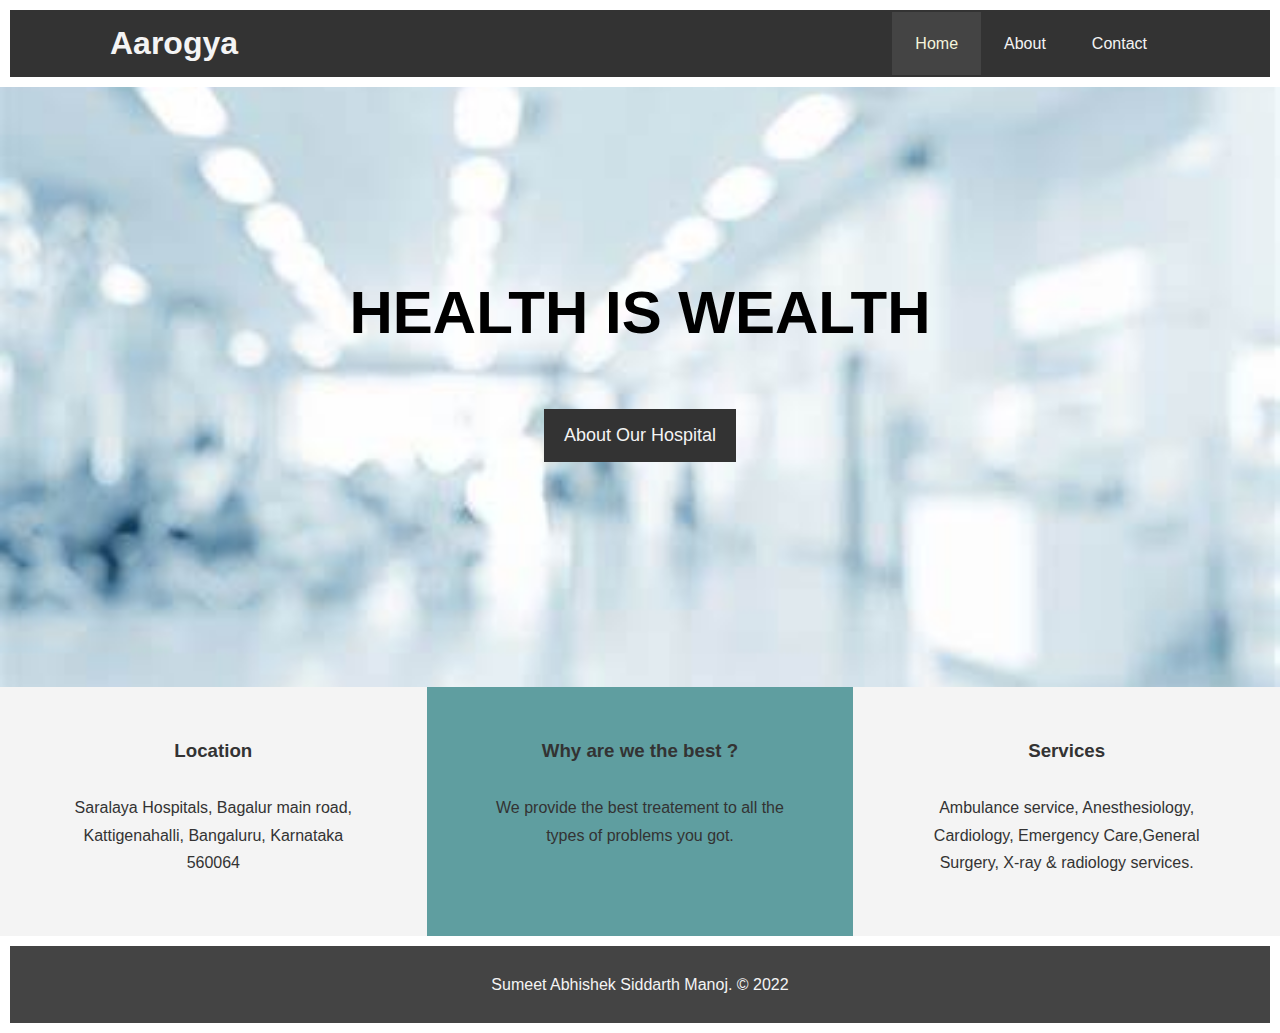
<file: aarogya/index.html>
<!DOCTYPE html>
<html lang="en">

<head>
  <meta charset="UTF-8" />
  <meta http-equiv="X-UA-Compatible" content="IE=edge" />
  <meta name="viewport" content="width=device-width, initial-scale=1.0" />
  <link rel="stylesheet" href="https://cdnjs.cloudflare.com/ajax/libs/font-awesome/5.15.3/css/all.min.css"
    integrity="sha512-iBBXm8fW90+nuLcSKlbmrPcLa0OT92xO1BIsZ+ywDWZCvqsWgccV3gFoRBv0z+8dLJgyAHIhR35VZc2oM/gI1w=="
    crossorigin="anonymous" referrerpolicy="no-referrer" />
  <link rel="stylesheet" href="main.css" />
  <title>Home</title>
</head>

<body>
  <header>
    <nav id="navbar" class="bg-dark">
      <div class="container">
        <div class="flex-container-main">
          <h1 class="logo">
            <a href="index.html">Aarogya</a>
          </h1>
          <ul class="flex-container-li">
            <li><a class="current" href="index.html">Home</a></li>
            <li><a href="about.html">About</a></li>
            <li><a href="contact.html">Contact</a></li>
          </ul>
        </div>
      </div>
    </nav>

    <div id="showcase">
      <div class="container">
        <div class="flex-container-showcase">
          <h1><span class="text-secondary">HEALTH IS WEALTH</span></h1>

          <p></p>
          <a href="about.html" class="btn-dark">About Our Hospital</a>
        </div>
      </div>
    </div>
  </header>

  <section id="features">
    <div class="grid-container-features">
      <div class="box bg-light">
        <h3>Location</h3>
        <p>
          Saralaya Hospitals, Bagalur main road, Kattigenahalli, Bangaluru,
          Karnataka 560064
        </p>
      </div>
      <div class="box bg-secondary">
        <h3>Why are we the best ?</h3>
        <p>
          We provide the best treatement to all the types of problems you got.
        </p>
      </div>
      <div class="box bg-light">
        <h3>Services</h3>
        <p>
          Ambulance service, Anesthesiology, Cardiology, Emergency Care,General Surgery, X-ray & radiology services.
        </p>
      </div>
    </div>
  </section>

  <footer id="main-footer">
    <p>Sumeet Abhishek Siddarth Manoj. &copy; 2022</p>
  </footer>
</body>

</html>
</file>
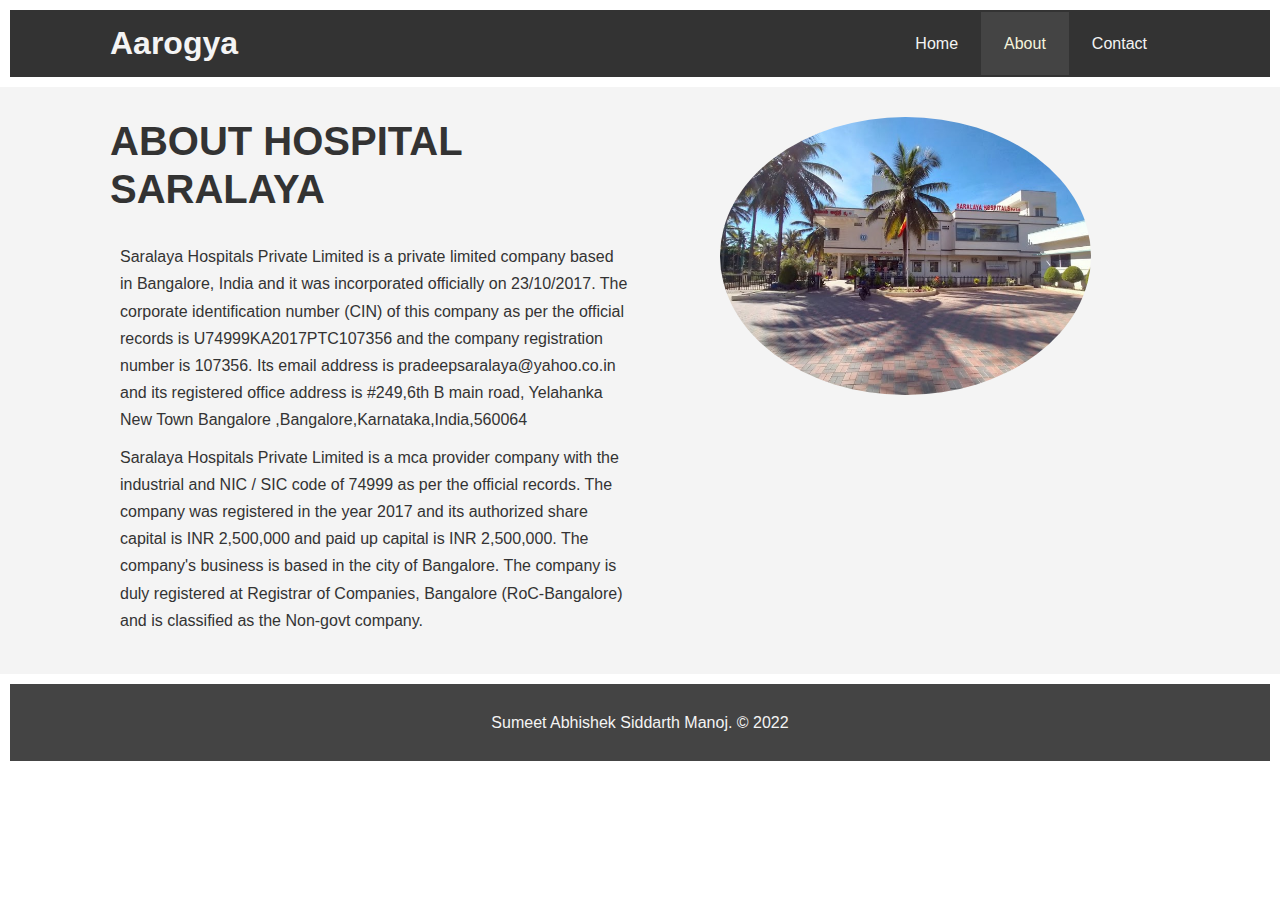
<file: aarogya/about.html>
<!DOCTYPE html>
<html lang="en">
<head>
  <meta charset="UTF-8">
  <meta http-equiv="X-UA-Compatible" content="IE=edge">
  <meta name="viewport" content="width=device-width, initial-scale=1.0">
  <link rel="stylesheet" href="main.css">
  <title>about  </title>
</head>
<body>
  <header>


    <nav id="navbar" class="bg-dark">
      <div class="container">
        <div class="flex-container-main">
          <h1 class="logo"><a href="index.html">Aarogya</a></h1>
          <ul class="flex-container-li">
            <li><a href="index.html">Home</a></li>
            <li><a class="current" href="about.html">About</a></li>
            <li><a href="contact.html">Contact</a></li>
          </ul>
        </div>
      </div>
    </nav>
  </header>

  <section id="about-info" class="bg-light py-3">
    <div class="container">
      <div class="grid-container-about-info">
        <div class="info-text">
          <h1 class="l-heading">ABOUT HOSPITAL SARALAYA </h1>
          <p>
            Saralaya Hospitals Private Limited is a private limited company based in Bangalore, India and it was incorporated officially on 23/10/2017. The corporate identification number (CIN) of this company as per the official records is U74999KA2017PTC107356 and the company registration number is 107356. Its email address is pradeepsaralaya@yahoo.co.in and its registered office address is #249,6th B main road, Yelahanka New Town Bangalore ,Bangalore,Karnataka,India,560064</p>
          <p>Saralaya Hospitals Private Limited is a mca provider company with the industrial and NIC / SIC code of 74999 as per the official records. The company was registered in the year 2017 and its authorized share capital is INR 2,500,000 and paid up capital is INR 2,500,000. The company's business is based in the city of Bangalore. The company is duly registered at Registrar of Companies, Bangalore (RoC-Bangalore) and is classified as the Non-govt company.</p>
        </div>
        <div class="info-image">
          <img src="hospital.jpeg" alt="Hospital">
        </div>
      </div>
    </div>
  </section>
  <footer id="main-footer">
    <p>Sumeet Abhishek Siddarth Manoj. &copy; 2022</p>
  </footer>
</body>
</html>
</file>
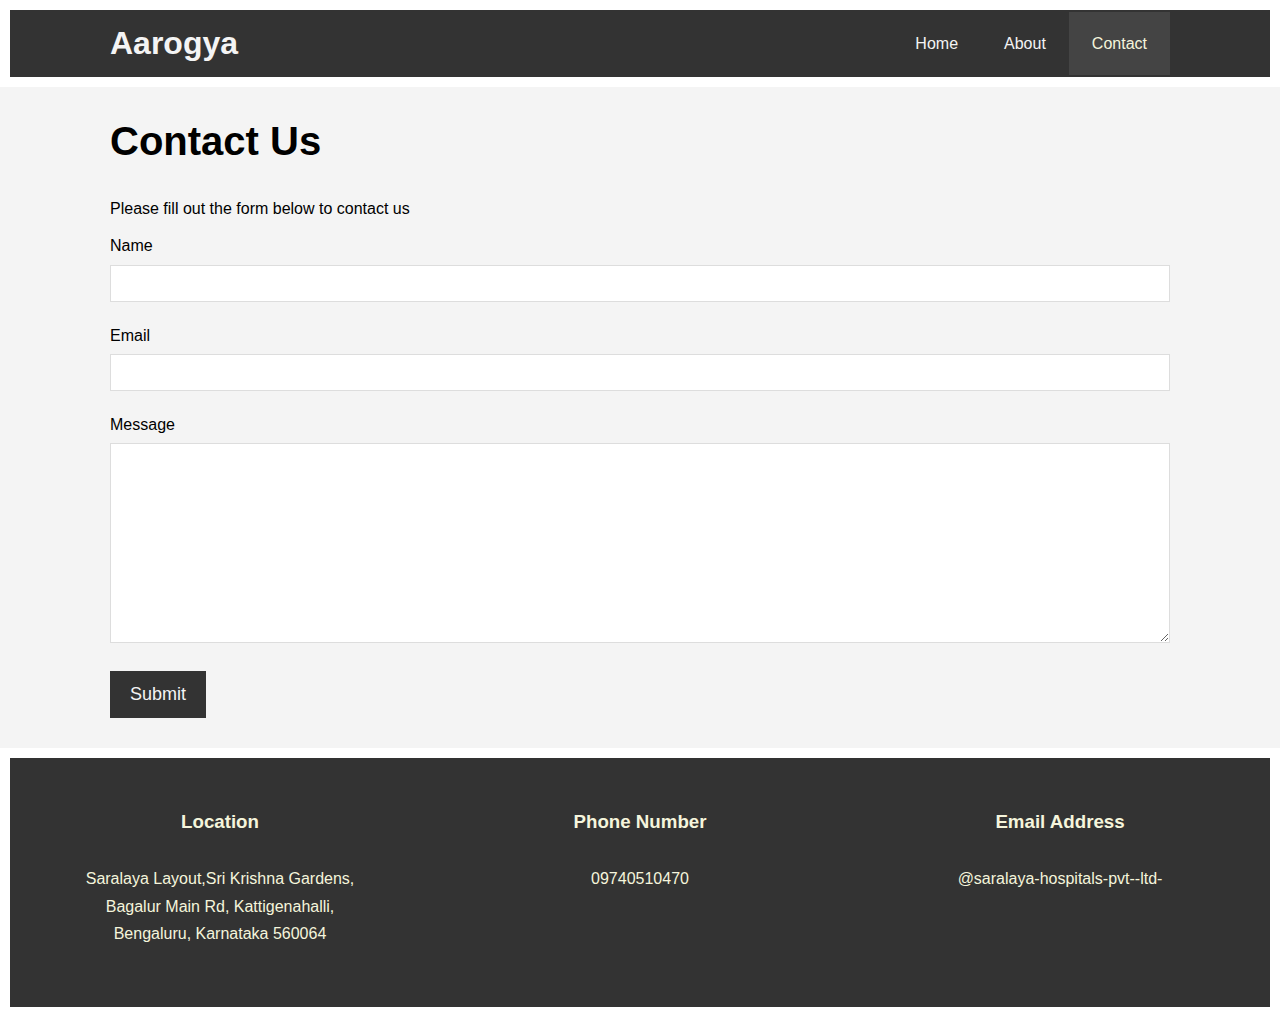
<file: aarogya/contact.html>
<!DOCTYPE html>
<html lang="en">
<head>
  <meta charset="UTF-8">
  <meta http-equiv="X-UA-Compatible" content="IE=edge">
  <meta name="viewport" content="width=device-width, initial-scale=1.0">
  <link rel="stylesheet" href="https://cdnjs.cloudflare.com/ajax/libs/font-awesome/5.15.3/css/all.min.css" integrity="sha512-iBBXm8fW90+nuLcSKlbmrPcLa0OT92xO1BIsZ+ywDWZCvqsWgccV3gFoRBv0z+8dLJgyAHIhR35VZc2oM/gI1w==" crossorigin="anonymous" referrerpolicy="no-referrer" />
  <link rel="stylesheet" href="main.css">
  <title>contact</title>
</head>
<body>
  <header>

    <nav id="navbar" class="bg-dark">
      <div class="container">
        <div class="flex-container-main">
          <h1 class="logo"><a href="index.html">Aarogya</a></h1>
          <ul class="flex-container-li">
            <li><a href="index.html">Home</a></li>
            <li><a href="about.html">About</a></li>
            <li><a class="current" href="contact.html">Contact</a></li>
          </ul>
        </div>
      </div>
    </nav>
  </header>

  <section id="contact-form" class="py-3">
    <div class="container">
      <h1 class="l-heading"><span class="text-secondary">Contact</span> Us</h1>
      <p>Please fill out the form below to contact us</p>

      <form name = "contact" method="POST" data-netlify = "true" data-netlify-recaptcha = "true">
        <div class="form-group">
          <label for="name">Name</label>
          <input type="text" name="name" id="name" required>
        </div>
        <div class="form-group">
          <label for="email">Email</label>
          <input type="email" name="email" id="email" required>
        </div>
        <div class="form-group">
          <label for="message">Message</label>
          <textarea name="message" id="message"></textarea> 
        </div>
        <div class="my-2">
          <div data-netlify-recaptcha="true"></div>
        </div>
        <div class="my-2">
          <button class="btn-dark">Submit</button>
        </div>
      </form>
    </div>
  </section>

  <!-- Contact Info -->
  <section id="contact-info" class="bg-dark">
    <div class="grid-container-contact-info">
      <div class="box">
        <h3>Location</h3>
        <p>Saralaya Layout,Sri Krishna Gardens, Bagalur Main Rd, Kattigenahalli, Bengaluru, Karnataka 560064</p>
      </div>
      <div class="box">
        <h3>Phone Number</h3>
        <p>09740510470</p>
      </div>
      <div class="box">
        <h3>Email Address</h3>
        <p>@saralaya-hospitals-pvt--ltd-</p>
      </div>
    </div>
    </div>
  </section>
</body>
</html>
</file>
<file: aarogya/main.css>
* {
    margin: 0;
    padding: 0;
    -webkit-box-sizing: border-box;
            box-sizing: border-box;
  }
  
  body {
    font-family: 'Segoe UI', Tahoma, Geneva, Verdana, sans-serif;
    line-height: 1.7em;
  }

  
  a {
    color: #333;
    text-decoration: none;
  }
  
  h1, h2, h3 {
    padding-bottom: 20px;
  }
  
  p {
    margin: 10px;
  }
  
  .btn-light, .btn-dark {
    display: inline-block;
    font-size: 18px;
    padding: 13px 20px;
    border: none;
    cursor: pointer;
    text-decoration: none;
  }
  
  .container {
    margin: auto;
    max-width: 1100px;
    overflow: auto;
    padding: 0 20px;
  }
  
  .btn-light {
    background: #f4f4f4;
    color: #333;
  }
  
  .btn-dark {
    background: #333;
    color: #f4f4f4;
  }
  
  .bg-light {
    background: #f4f4f4;
    color: #333;
  }
  
  .bg-dark {
    background: #333;
    color:beige;
    margin: 10px;
  }
  
  .bg-secondary {
    background:cadetblue;
    color: #333;
  }
  
  .py-1 {
    padding: 10px 0;
  }
  
  .py-2 {
    padding: 20px 0;
  }
  
  .py-3 {
    padding: 30px 0;
  }
  
  .text-secondary {
    color:black;

  }
  
  .l-heading {
    font-size: 40px;
    line-height: 1.2;
  }
  
  #navbar {
    color: #f4f4f4;
  }
  
  #navbar .container {
    overflow: hidden;
  }
  
  #navbar .flex-container-main {
    display: -webkit-box;
    display: -ms-flexbox;
    display: flex;
    -webkit-box-pack: justify;
        -ms-flex-pack: justify;
            justify-content: space-between;
  }
  
  #navbar .flex-container-main a {
    color: #f4f4f4;
  }
  
  #navbar .flex-container-main ul {
    list-style: none;
  }
  
  #navbar .flex-container-main h1 {
    padding-top: 20px;
  }
  
  #navbar .flex-container-li {
    display: -webkit-box;
    display: -ms-flexbox;
    display: flex;
    -webkit-box-pack: justify;
        -ms-flex-pack: justify;
            justify-content: space-between;
    padding-top: 20px;
  }
  
  #navbar .flex-container-li a {
    padding: 23px;
    text-align: center;
  }
  
  #navbar .flex-container-li a:hover,
  #navbar .flex-container-li a.current {
    background: #444;
    color:beige;
  }
  
  #showcase {
    background-image: url("th.jfif");
    background-size:     cover;                    
    background-repeat:   no-repeat;
    background-position: center center;  
    height: 600px;
    padding: 20px;
  }
  
  #showcase .flex-container-showcase {
    color: #f4f4f4;
    display: -webkit-box;
    display: -ms-flexbox;
    display: flex;
    -webkit-box-orient: vertical;
    -webkit-box-direction: normal;
        -ms-flex-direction: column;
            flex-direction: column;
    -webkit-box-pack: center;
        -ms-flex-pack: center;
            justify-content: center;
    -webkit-box-align: center;
        -ms-flex-align: center;
            align-items: center;
    padding-top: 170px;
  }
  
  #showcase .flex-container-showcase h1 {
    font-size: 60px;
    line-height: 1.2em;
  }
  
  #showcase .flex-container-showcase p {
    font-size: 20px;
    text-align: center;
    padding-bottom: 20px;
    line-height: 1.7em;
  }
  
  #showcase .flex-container-showcase a.btn-dark:hover {
    background:beige;
    color: #333;
  }
  
  #features .grid-container-features {
    display: -ms-grid;
    display: grid;
    -ms-grid-columns: (1fr);
        grid-template-columns: repeat(3, 1fr);
  }
  
  #features .grid-container-features .box {
    padding: 50px;
    text-align: center;
  }
  
  #features .grid-container-features .box i {
    margin-bottom: 10px;
  }
  
  #about-info .grid-container-about-info {
    display: -ms-grid;
    display: grid;
    -ms-grid-columns: (1fr);
        grid-template-columns: repeat(2, 1fr);
  }
  
  #about-info .info-image img {
    display: block;
    margin: auto;
    width: 70%;
    border-radius: 50%;
  }
  /* .info-image{
    background-image: src(hospital.jpeg");
  } */
  
  #testimonials {
    height: 100%;
    background: url(../img/test-bg.jpg) no-repeat center center/cover;
    padding-top: 100px;
  }
  
  #testimonials h2 {
    color: #f4f4f4;
    text-align: center;
    font-size: 40px;
    padding-bottom: 40px;
  }
  
  #testimonials .testimonial {
    display: -webkit-box;
    display: -ms-flexbox;
    display: flex;
    -webkit-box-pack: justify;
        -ms-flex-pack: justify;
            justify-content: space-between;
    -webkit-box-align: center;
        -ms-flex-align: center;
            align-items: center;
    padding: 20px;
    margin-bottom: 40px;
    border-radius: 5px;
    opacity: 0.9;
  }
  
  #testimonials .testimonial img {
    width: 100px;
    margin-right: 20px;
    border-radius: 50%;
  }
  
  #contact-form {
    background: #f4f4f4;
  }
  
  #contact-form p {
    margin-left: 0px;
  }
  
  #contact-form .form-group {
    margin-bottom: 20px;
  }
  
  #contact-form .form-group label {
    display: block;
    margin-bottom: 5px;
  }
  
  #contact-form .form-group input,
  #contact-form .form-group textarea {
    width: 100%;
    padding: 10px;
    border: 1px solid #ddd;
  }
  
  #contact-form .form-group textarea {
    height: 200px;
  }
  
  #contact-form .form-group input:focus,
  #contact-form .form-group textarea:focus {
    outline: none;
    border-color: #f7c08a;
  }
  
  #contact-form button:hover {
    background:beige;
    color: #333;
  }
  
  #contact-info .grid-container-contact-info {
    display: -ms-grid;
    display: grid;
    -ms-grid-columns: (1fr);
        grid-template-columns: repeat(3, 1fr);
  }
  
  #contact-info .grid-container-contact-info .box {
    padding: 50px;
    text-align: center;
  }
  
  #contact-info .grid-container-contact-info .box i {
    margin-bottom: 10px;
  }
  
  #main-footer {
    text-align: center;
    background: #444;
    color: #f4f4f4;
    padding: 15px;
    margin: 10px;
  }
  
  @media (max-width: 768px) {
    #navbar .flex-container-main {
      -webkit-box-orient: vertical;
      -webkit-box-direction: normal;
          -ms-flex-direction: column;
              flex-direction: column;
      -webkit-box-pack: center;
          -ms-flex-pack: center;
              justify-content: center;
      -webkit-box-align: center;
          -ms-flex-align: center;
              align-items: center;
    }
    #navbar .flex-container-main h1 {
      text-align: center;
      padding-bottom: 0px;
    }
    #navbar .flex-container-li {
      -webkit-box-orient: vertical;
      -webkit-box-direction: normal;
          -ms-flex-direction: column;
              flex-direction: column;
      -webkit-box-pack: center;
          -ms-flex-pack: center;
              justify-content: center;
      -webkit-box-align: center;
          -ms-flex-align: center;
              align-items: center;
      width: 100%;
    }
    #navbar .flex-container-li a {
      padding: 10px;
      margin-bottom: 10px;
      border-bottom: #444 dotted 1px;
      width: 100%;
    }
    #navbar .flex-container-li li {
      width: 100%;
      display: -webkit-box;
      display: -ms-flexbox;
      display: flex;
      -webkit-box-pack: center;
          -ms-flex-pack: center;
              justify-content: center;
      -webkit-box-orient: horizontal;
      -webkit-box-direction: normal;
          -ms-flex-direction: row;
              flex-direction: row;
    }
    #showcase {
      height: 100%;
    }
    #showcase .flex-container-showcase {
      padding-top: 70px;
      padding-bottom: 30px;
    }
    #showcase .flex-container-showcase h1 {
      text-align: center;
    }
    #features .grid-container-features {
      -ms-grid-columns: 1fr;
          grid-template-columns: 1fr;
    }
    #about-info .grid-container-about-info {
      -ms-grid-columns: 1fr;
          grid-template-columns: 1fr;
    }
    #about-info .info-text {
      margin-bottom: 20px;
    }
    #about-info .info-text h1 {
      text-align: center;
    }
    #testimonials {
      padding-top: 50px;
    }
    #testimonials h2 {
      line-height: 1.2;
    }
    #testimonials .testimonial {
      -webkit-box-orient: vertical;
      -webkit-box-direction: normal;
          -ms-flex-direction: column;
              flex-direction: column;
    }
    #testimonials .testimonial img {
      margin-bottom: 15px;
    }
    #contact-info .grid-container-contact-info {
      -ms-grid-columns: 1fr;
          grid-template-columns: 1fr;
    }
    #contact-info .box {
      border-bottom: #444 dotted 1px;
    }
  }
</file>
